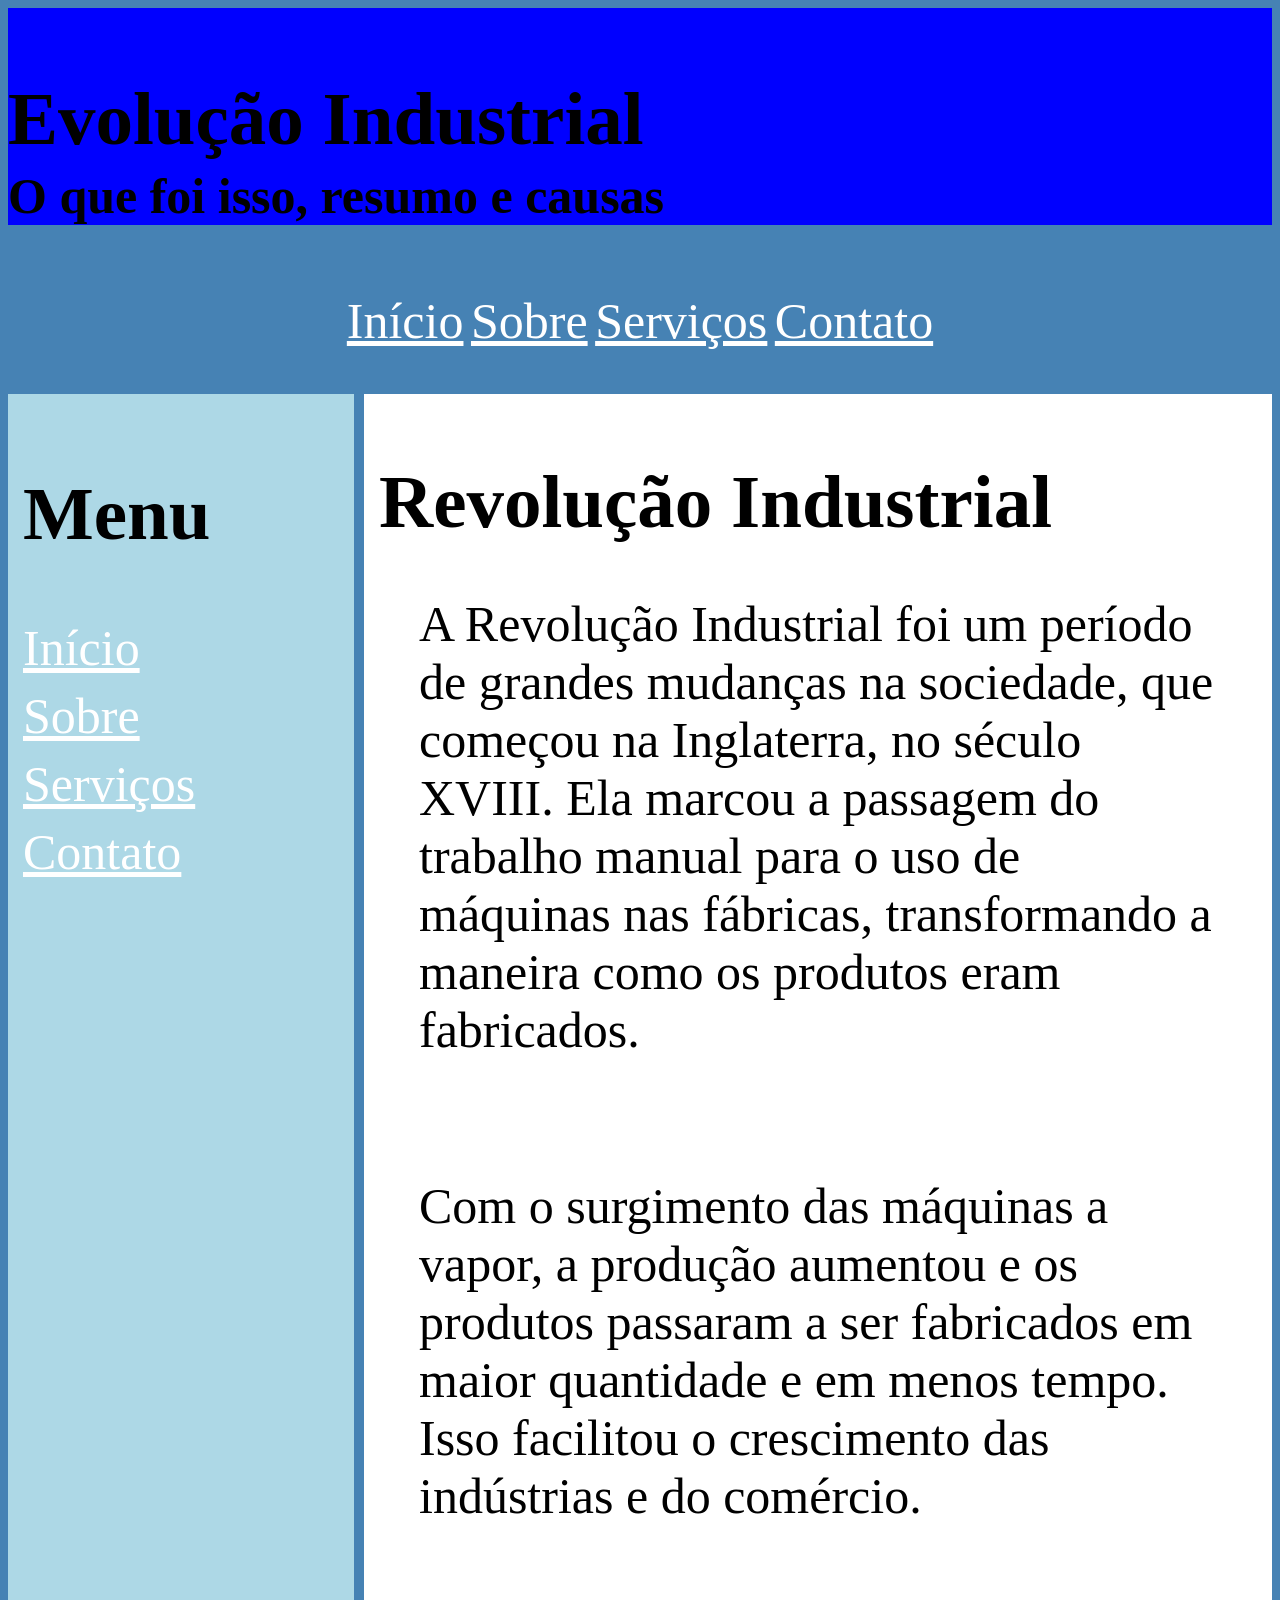
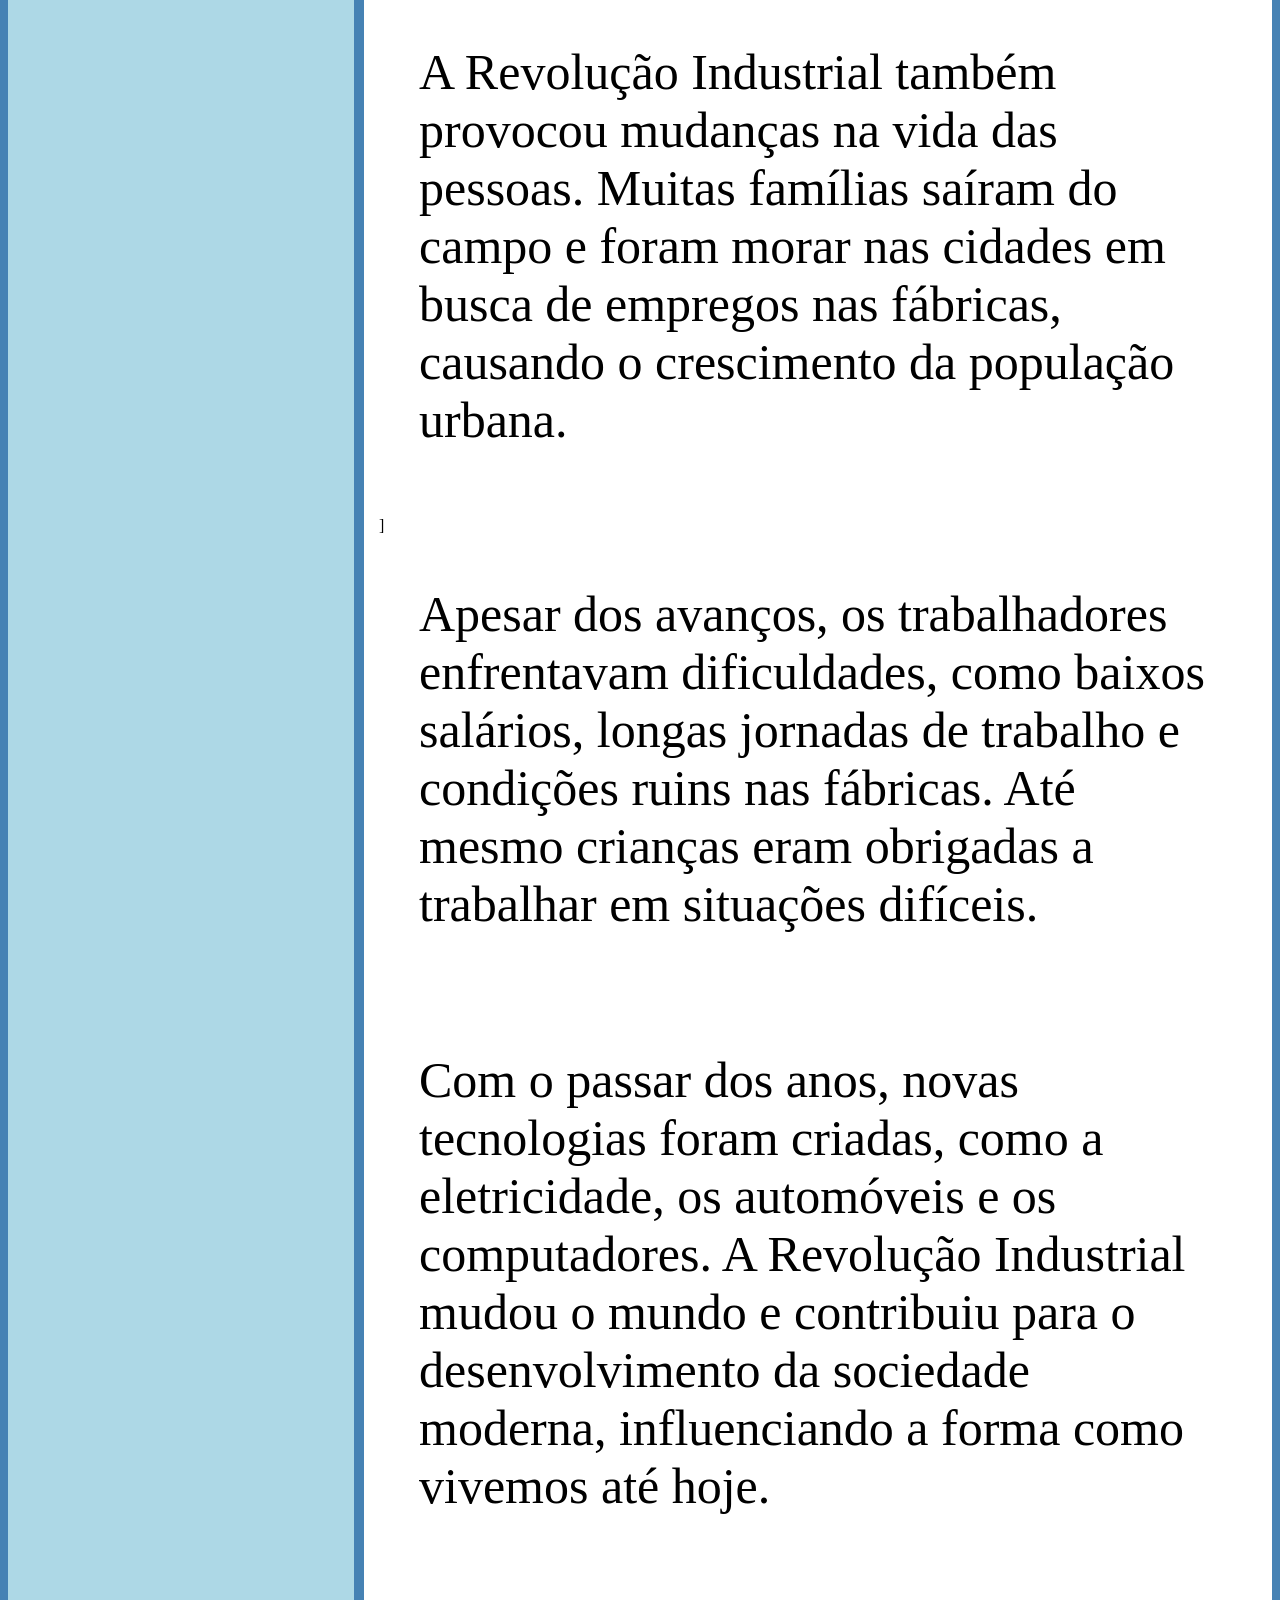
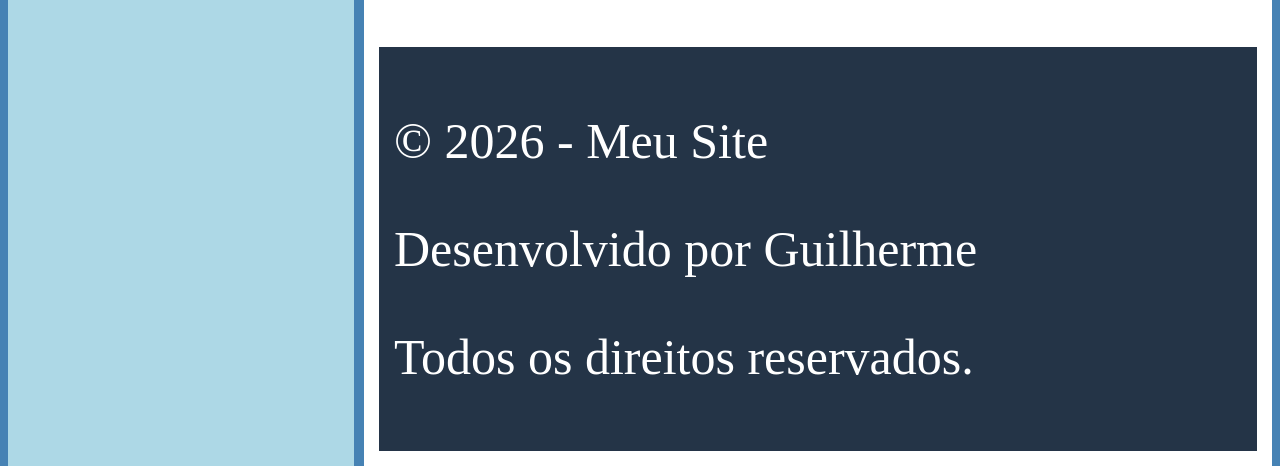
<file: index.html>
<!DOCTYPE html>
<html lang="en">
<head>
    <meta charset="UTF-8">
    <meta name="viewport" content="width=device-width, initial-scale=1.0">
    <title>Document</title>
    <link rel="stylesheet" href="CSS 1.css">
</head>
<body>
    <header>
        <br>
     <h1 style="font-size: 75px;">Evolução Industrial</h1>
     <h4 style="font-size: 50px;">O que foi isso, resumo e causas</h4>
 </header>



<nav>
<center>
<a href="index.html" style="color: white;font-size: 50px;">Início</a>
<a href="Sobre.html" style="color: white;font-size: 50px;">Sobre</a>
<a href="Serviços.html" style="color: white;font-size: 50px;">Serviços</a>
<a href="Contato.html" style="color: white;font-size: 50px;">Contato</a>
</center>
<br>
</nav>

<div class="container">

<aside>
<h2 style="font-size: 75px;">Menu</h2>
<a href="HTML 1.html" style="font-size: 50px;color: white;">Início</a>
<a href="Sobre.html" style="font-size: 50px;color: white;">Sobre</a>
<a href="Serviços.html" style="font-size: 50px;color: white;">Serviços</a>
<a href="Contato.html" style="font-size: 50px;color: white;">Contato</a>
</aside>

<main>
<h1 style="font-size: 75px;">Revolução Industrial</h1>
<blockquote><p style="font-size: 50px;">A Revolução Industrial foi um período de grandes mudanças na sociedade, que começou na Inglaterra, no século XVIII. Ela marcou a passagem do trabalho manual para o uso de máquinas nas fábricas, transformando a maneira como os produtos eram fabricados.</p></blockquote>
<br>
<blockquote><p style="font-size: 50px;">Com o surgimento das máquinas a vapor, a produção aumentou e os produtos passaram a ser fabricados em maior quantidade e em menos tempo. Isso facilitou o crescimento das indústrias e do comércio.</p></blockquote>
<br>
<blockquote><p style="font-size: 50px;">A Revolução Industrial também provocou mudanças na vida das pessoas. Muitas famílias saíram do campo e foram morar nas cidades em busca de empregos nas fábricas, causando o crescimento da população urbana.</p></blockquote>
<br>]
<blockquote><p style="font-size: 50px;">Apesar dos avanços, os trabalhadores enfrentavam dificuldades, como baixos salários, longas jornadas de trabalho e condições ruins nas fábricas. Até mesmo crianças eram obrigadas a trabalhar em situações difíceis.</p></blockquote>
<br>
<blockquote><p style="font-size: 50px;">Com o passar dos anos, novas tecnologias foram criadas, como a eletricidade, os automóveis e os computadores. A Revolução Industrial mudou o mundo e contribuiu para o desenvolvimento da sociedade moderna, influenciando a forma como vivemos até hoje.</p></blockquote>
<br>
<br>
<br>
<br>

<footer>
    <p style="font-size: 50px;">© 2026 - Meu Site</p>
    <p style="font-size: 50px;">Desenvolvido por Guilherme</p>
    <p style="font-size: 50px;">Todos os direitos reservados.</p>



</footer>



</main>

</div>

</body>
</html>
</file>
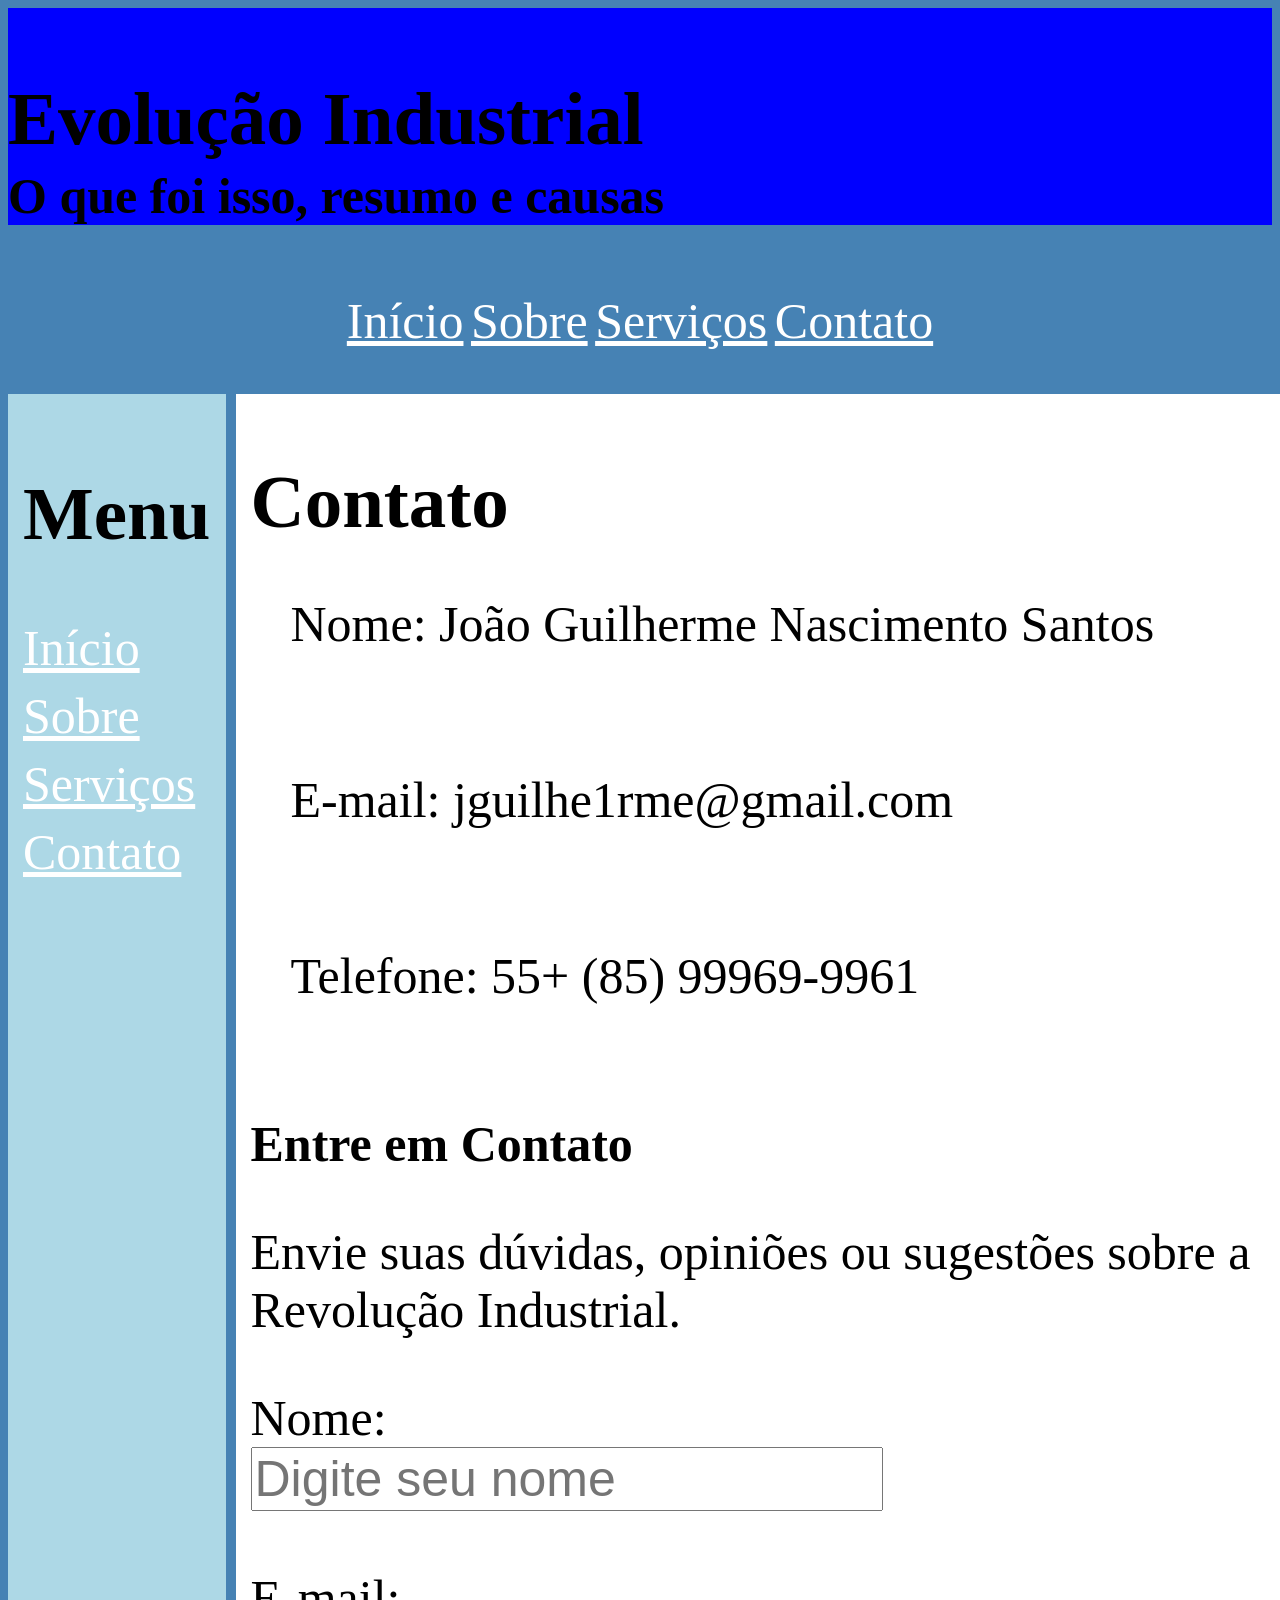
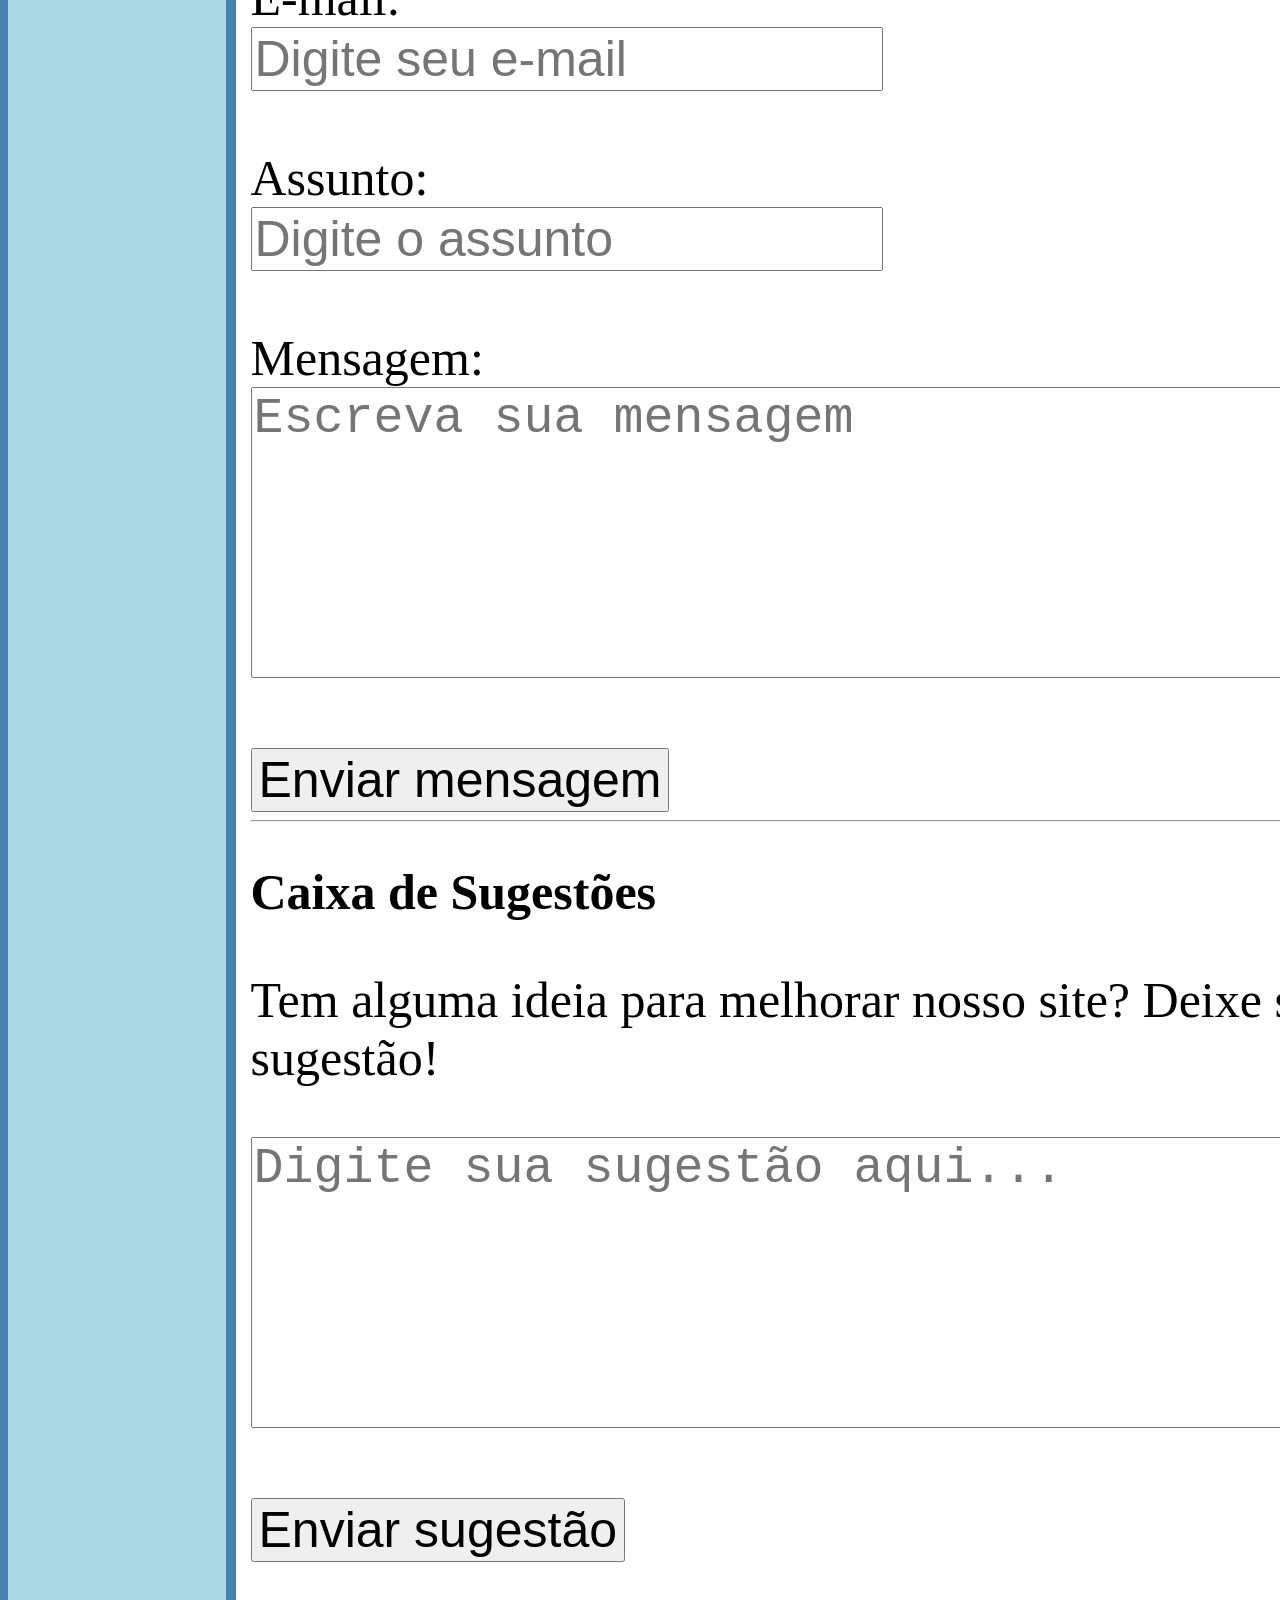
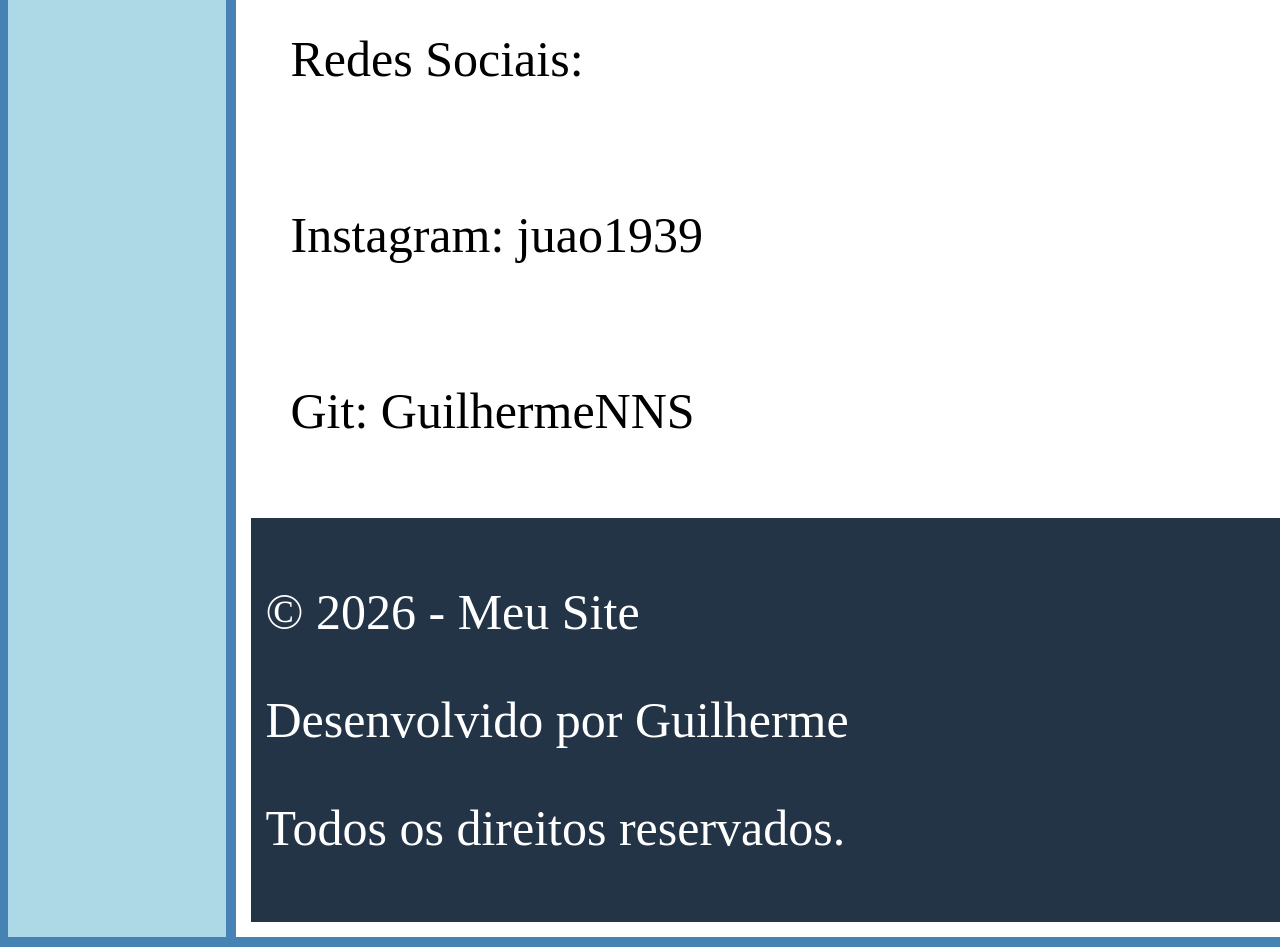
<file: Contato.html>
<!DOCTYPE html>
<html lang="en">
<head>
    <meta charset="UTF-8">
    <meta name="viewport" content="width=device-width, initial-scale=1.0">
    <title>Document</title>
    <link rel="stylesheet" href="CSS 1.css">
</head>
<body>
    <header>
        <br>
     <h1 style="font-size: 75px;">Evolução Industrial</h1>
     <h4 style="font-size: 50px;">O que foi isso, resumo e causas</h4>
 </header>



<nav>
<center>
<a href="index.html" style="color: white;font-size: 50px;">Início</a>
<a href="Sobre.html" style="color: white;font-size: 50px;">Sobre</a>
<a href="Serviços.html" style="color: white;font-size: 50px;">Serviços</a>
<a href="Contato.html" style="color: white;font-size: 50px;">Contato</a>
</center>
<br>
</nav>

<div class="container">

<aside>
<h2 style="font-size: 75px;">Menu</h2>
<a href="HTML 1.html" style="font-size: 50px;color: white;">Início</a>
<a href="Sobre.html" style="font-size: 50px;color: white;">Sobre</a>
<a href="Serviços.html" style="font-size: 50px;color: white;">Serviços</a>
<a href="Contato.html" style="font-size: 50px;color: white;">Contato</a>
</aside>

<main>
<h1 style="font-size: 75px;">Contato</h1>
<blockquote><p style="font-size: 50px;">Nome: João Guilherme Nascimento Santos</p></blockquote>
<br>
<blockquote><p style="font-size: 50px;">E-mail: jguilhe1rme@gmail.com</p></blockquote>
<br>
<blockquote><p style="font-size: 50px;">Telefone: 55+ (85) 99969-9961</p></blockquote>
<br>

<h2 style="font-size: 50px;">Entre em Contato</h2>

<p style="font-size: 50px;">Envie suas dúvidas, opiniões ou sugestões sobre a Revolução Industrial.</p>

<form style="font-size: 50px;">
    <label>Nome:</label><br>
    <input type="text" placeholder="Digite seu nome" required style="font-size: 50px;">
    <br><br>

    <label>E-mail:</label><br>
    <input type="email" placeholder="Digite seu e-mail" required style="font-size: 50px;">
    <br><br>

    <label>Assunto:</label><br>
    <input type="text" placeholder="Digite o assunto" style="font-size: 50px;">
    <br><br>

    <label>Mensagem:</label><br>
    <textarea placeholder="Escreva sua mensagem" rows="5" cols="40" style="font-size: 50px;"></textarea>
    <br><br>

    <button type="submit" style="font-size: 50px;">Enviar mensagem</button>
</form>

<hr>

<h2 style="font-size: 50px;">Caixa de Sugestões</h2>

<p style="font-size: 50px;">Tem alguma ideia para melhorar nosso site? 
Deixe sua sugestão!</p>

<form>
    <textarea placeholder="Digite sua sugestão aqui..." rows="5" cols="40" style="font-size: 50px;"></textarea>
    <br><br>

    <button type="submit" style="font-size: 50px;">Enviar sugestão</button>
</form>
<br>
<blockquote><p style="font-size: 50px;">Redes Sociais:</p></blockquote>
<br>
<blockquote><p style="font-size: 50px;">Instagram: juao1939</p></blockquote>
<br>
<blockquote><p style="font-size: 50px;">Git: GuilhermeNNS</p></blockquote>
<br>
<footer>
    <p style="font-size: 50px;">© 2026 - Meu Site</p>
    <p style="font-size: 50px;">Desenvolvido por Guilherme</p>
    <p style="font-size: 50px;">Todos os direitos reservados.</p>



</footer>



</main>

</div>

</body>
</html>
</file>
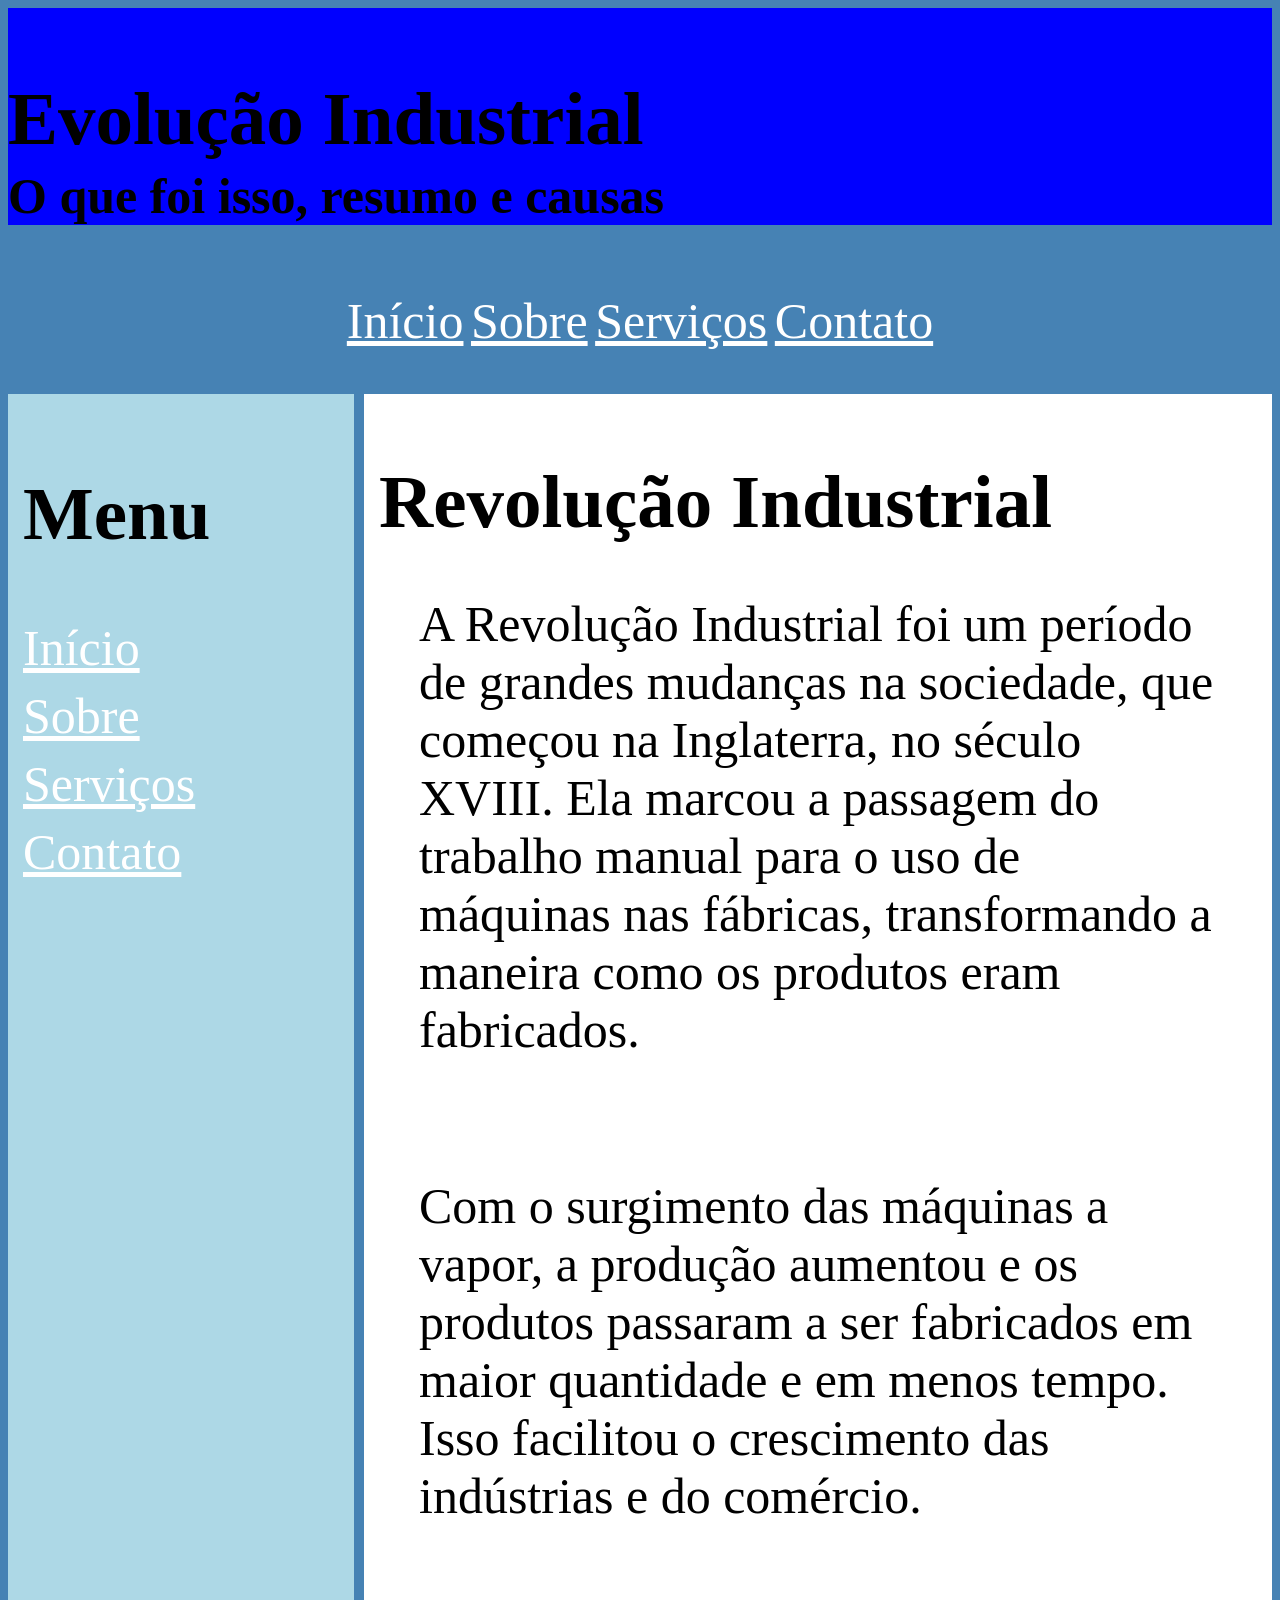
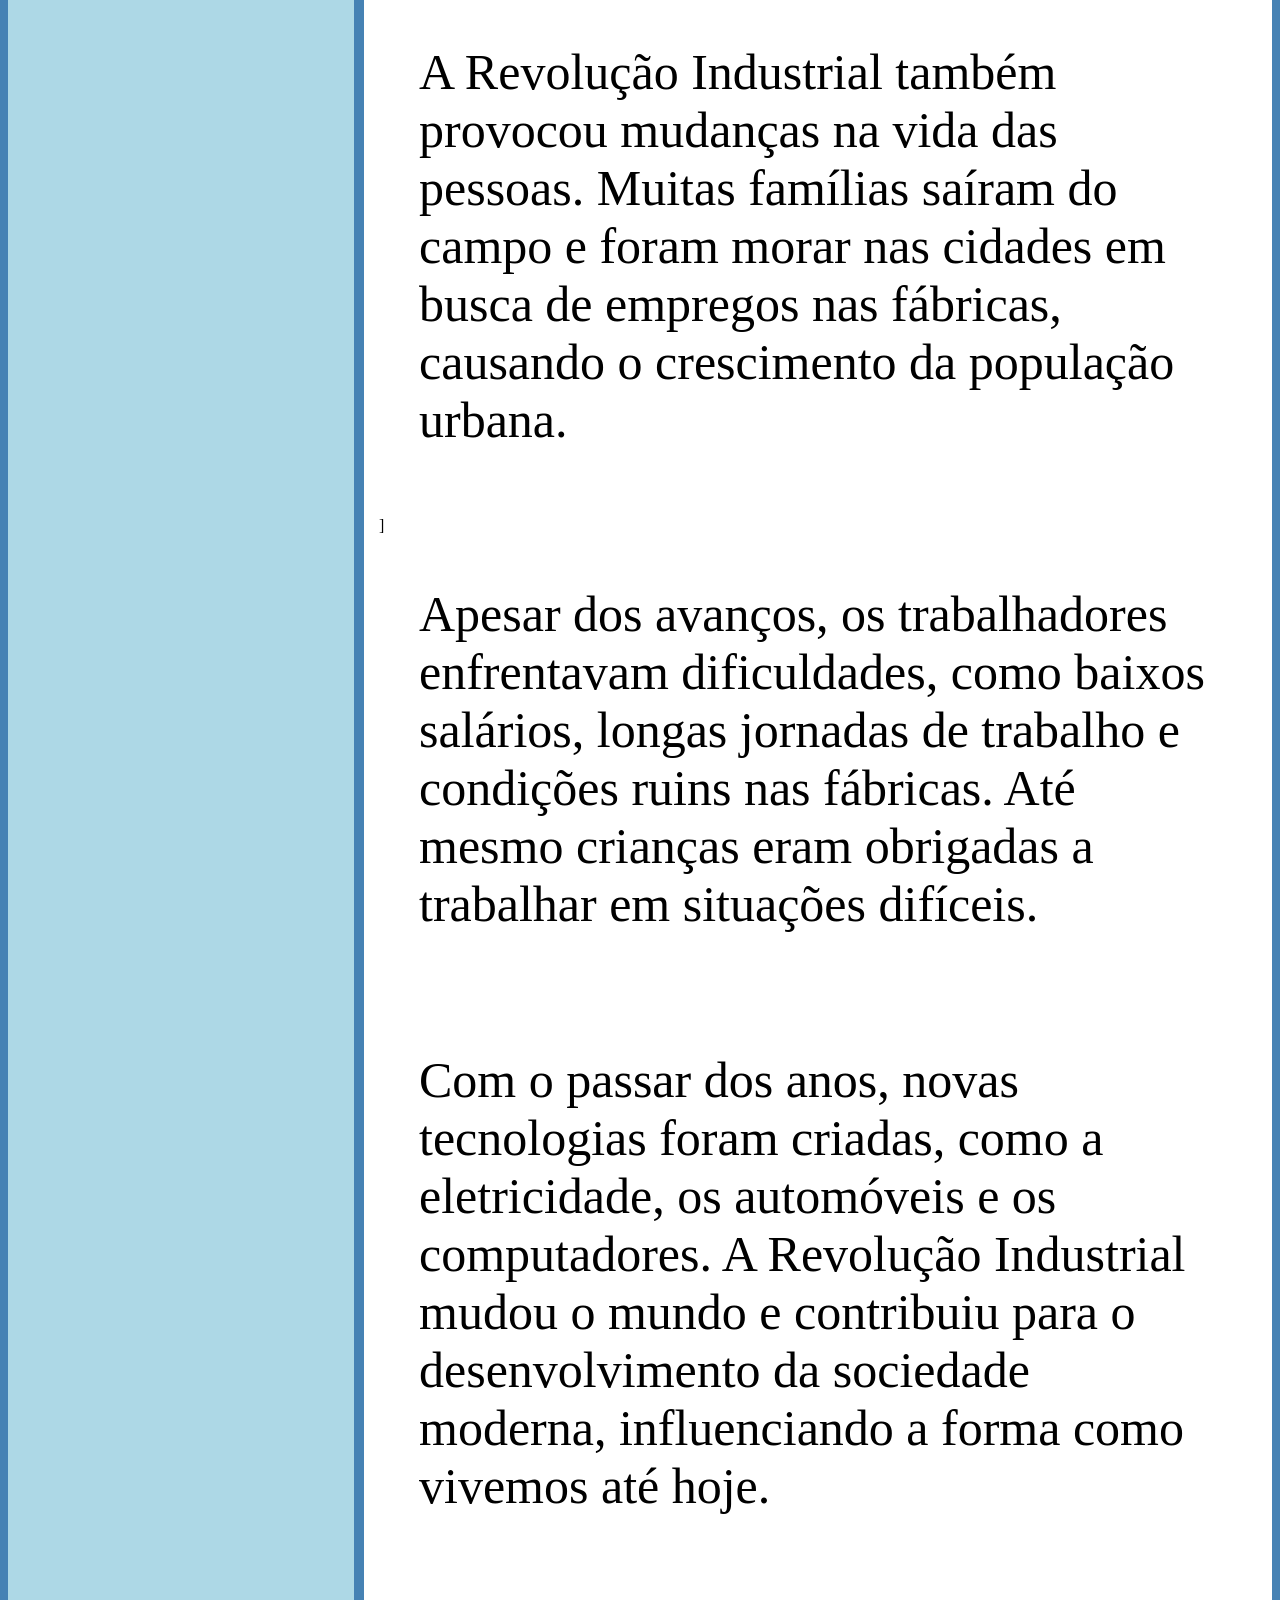
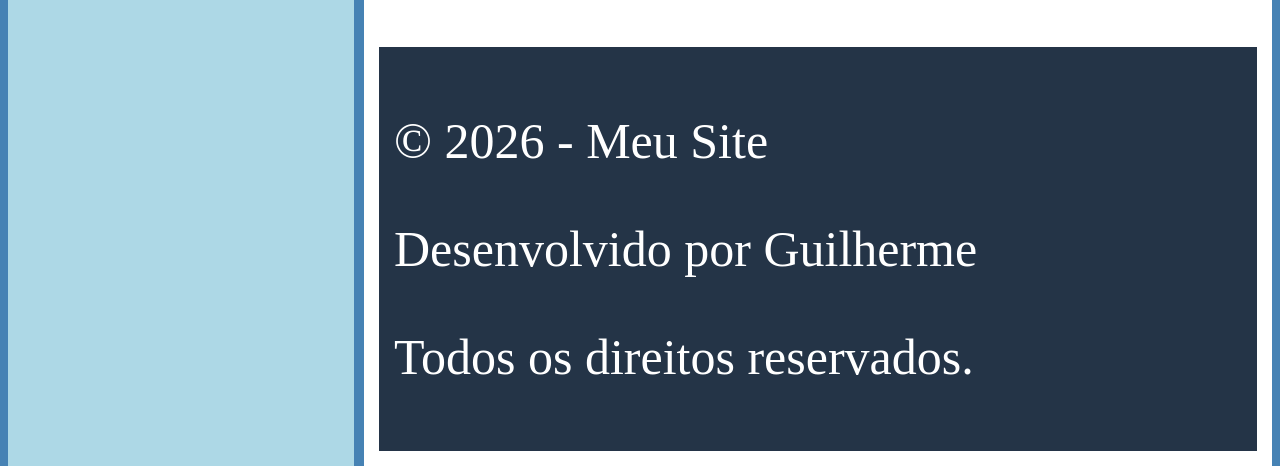
<file: HTML 1.html>
<!DOCTYPE html>
<html lang="en">
<head>
    <meta charset="UTF-8">
    <meta name="viewport" content="width=device-width, initial-scale=1.0">
    <title>Document</title>
    <link rel="stylesheet" href="CSS 1.css">
</head>
<body>
    <header>
        <br>
     <h1 style="font-size: 75px;">Evolução Industrial</h1>
     <h4 style="font-size: 50px;">O que foi isso, resumo e causas</h4>
 </header>



<nav>
<center>
<a href="HTML 1.html" style="color: white;font-size: 50px;">Início</a>
<a href="Sobre.html" style="color: white;font-size: 50px;">Sobre</a>
<a href="Serviços.html" style="color: white;font-size: 50px;">Serviços</a>
<a href="Contato.html" style="color: white;font-size: 50px;">Contato</a>
</center>
<br>
</nav>

<div class="container">

<aside>
<h2 style="font-size: 75px;">Menu</h2>
<a href="HTML 1.html" style="font-size: 50px;color: white;">Início</a>
<a href="Sobre.html" style="font-size: 50px;color: white;">Sobre</a>
<a href="Serviços.html" style="font-size: 50px;color: white;">Serviços</a>
<a href="Contato.html" style="font-size: 50px;color: white;">Contato</a>
</aside>

<main>
<h1 style="font-size: 75px;">Revolução Industrial</h1>
<blockquote><p style="font-size: 50px;">A Revolução Industrial foi um período de grandes mudanças na sociedade, que começou na Inglaterra, no século XVIII. Ela marcou a passagem do trabalho manual para o uso de máquinas nas fábricas, transformando a maneira como os produtos eram fabricados.</p></blockquote>
<br>
<blockquote><p style="font-size: 50px;">Com o surgimento das máquinas a vapor, a produção aumentou e os produtos passaram a ser fabricados em maior quantidade e em menos tempo. Isso facilitou o crescimento das indústrias e do comércio.</p></blockquote>
<br>
<blockquote><p style="font-size: 50px;">A Revolução Industrial também provocou mudanças na vida das pessoas. Muitas famílias saíram do campo e foram morar nas cidades em busca de empregos nas fábricas, causando o crescimento da população urbana.</p></blockquote>
<br>]
<blockquote><p style="font-size: 50px;">Apesar dos avanços, os trabalhadores enfrentavam dificuldades, como baixos salários, longas jornadas de trabalho e condições ruins nas fábricas. Até mesmo crianças eram obrigadas a trabalhar em situações difíceis.</p></blockquote>
<br>
<blockquote><p style="font-size: 50px;">Com o passar dos anos, novas tecnologias foram criadas, como a eletricidade, os automóveis e os computadores. A Revolução Industrial mudou o mundo e contribuiu para o desenvolvimento da sociedade moderna, influenciando a forma como vivemos até hoje.</p></blockquote>
<br>
<br>
<br>
<br>

<footer>
    <p style="font-size: 50px;">© 2026 - Meu Site</p>
    <p style="font-size: 50px;">Desenvolvido por Guilherme</p>
    <p style="font-size: 50px;">Todos os direitos reservados.</p>



</footer>



</main>

</div>

</body>
</html>
</file>
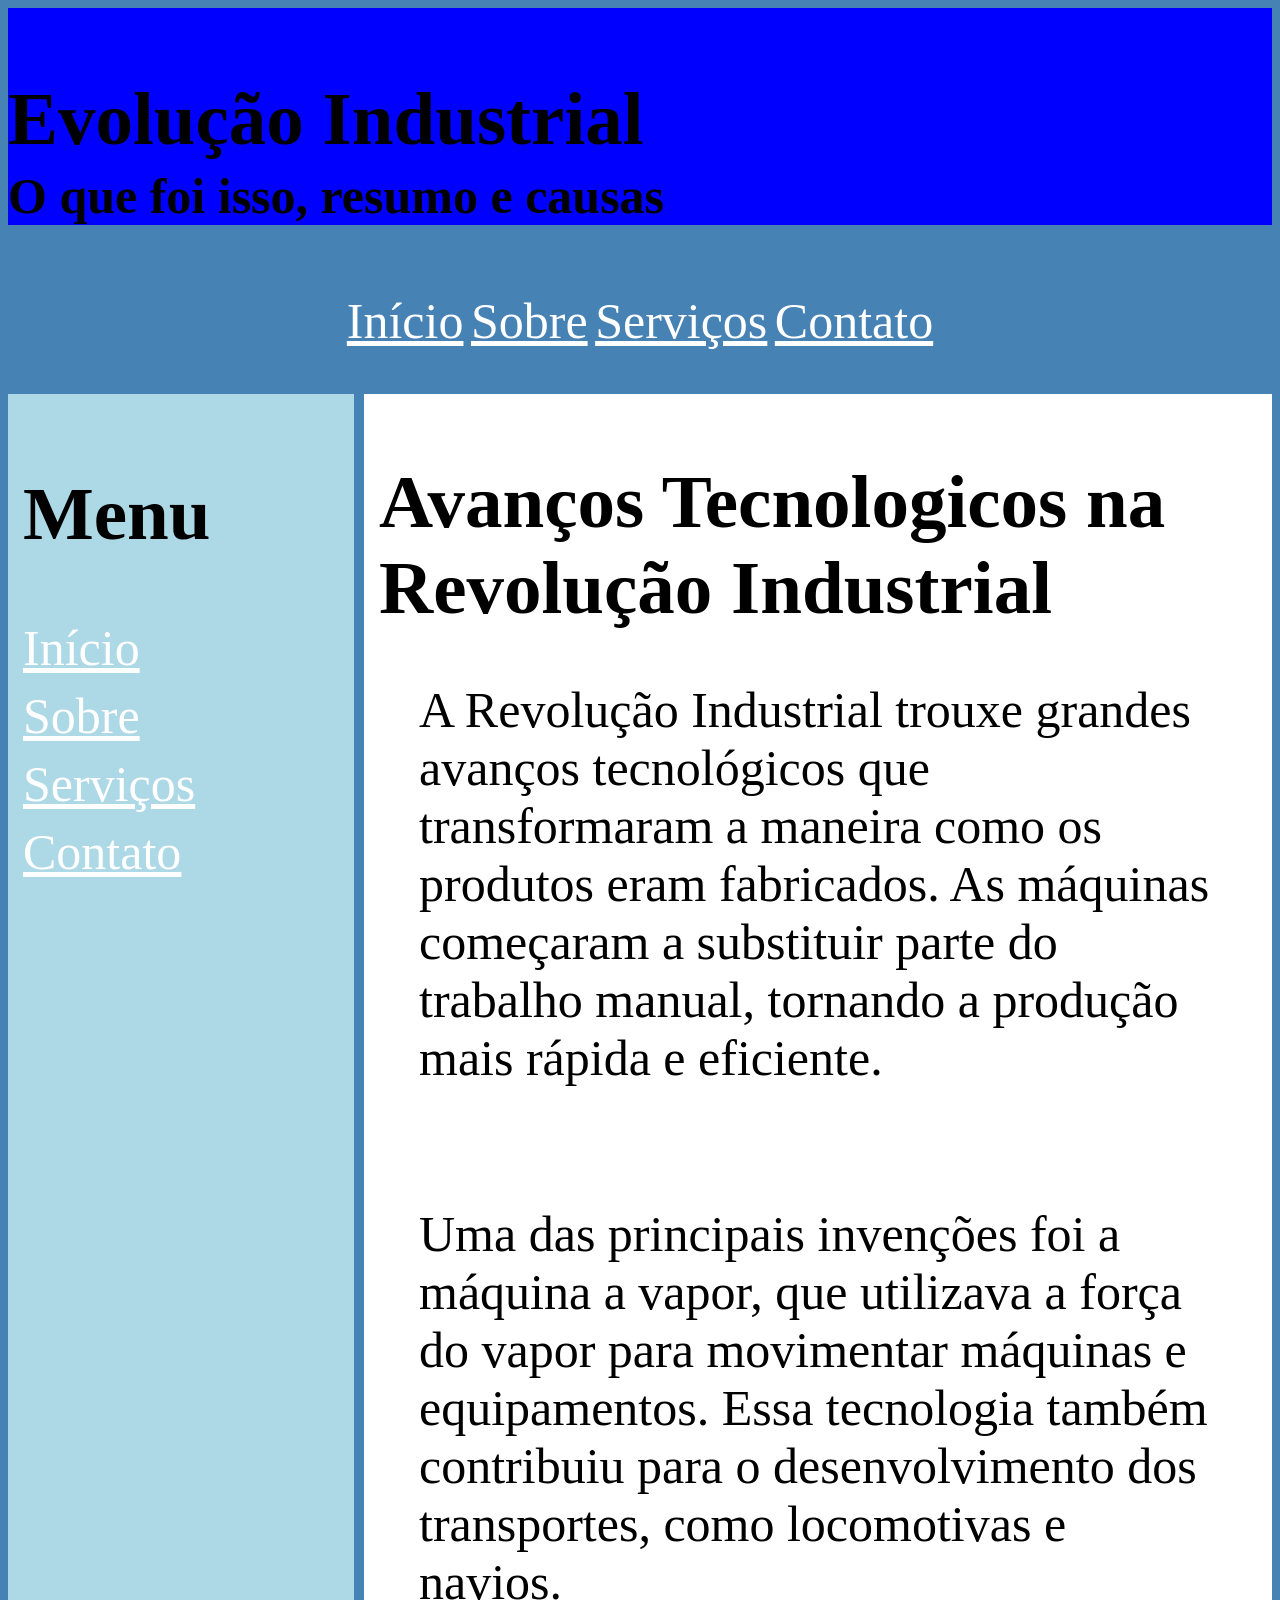
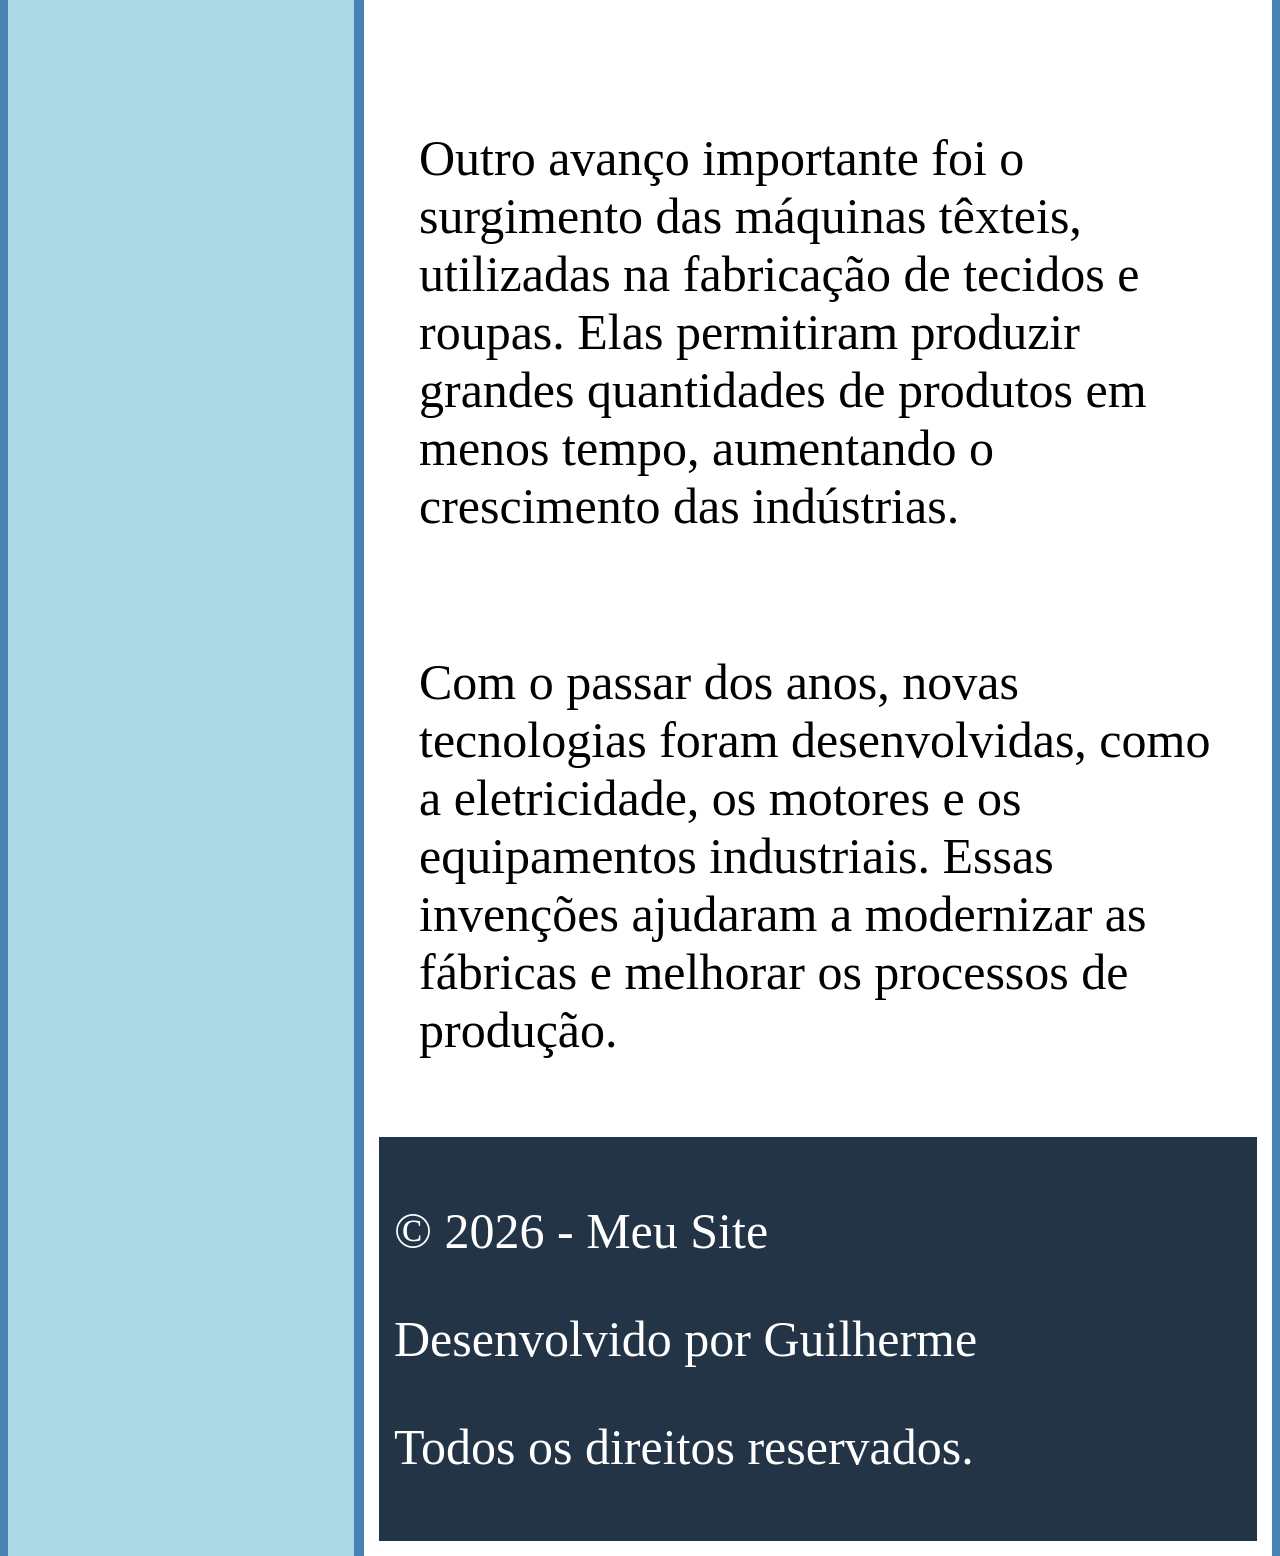
<file: Serviços.html>
<!DOCTYPE html>
<html lang="en">
<head>
    <meta charset="UTF-8">
    <meta name="viewport" content="width=device-width, initial-scale=1.0">
    <title>Document</title>
    <link rel="stylesheet" href="CSS 1.css">
</head>
<body>
    <header>
        <br>
     <h1 style="font-size: 75px;">Evolução Industrial</h1>
     <h4 style="font-size: 50px;">O que foi isso, resumo e causas</h4>
 </header>



<nav>
<center>
<a href="index.html" style="color: white;font-size: 50px;">Início</a>
<a href="Sobre.html" style="color: white;font-size: 50px;">Sobre</a>
<a href="Serviços.html" style="color: white;font-size: 50px;">Serviços</a>
<a href="Contato.html" style="color: white;font-size: 50px;">Contato</a>
</center>
<br>
</nav>

<div class="container">

<aside>
<h2 style="font-size: 75px;">Menu</h2>
<a href="HTML 1.html" style="font-size: 50px;color: white;">Início</a>
<a href="Sobre.html" style="font-size: 50px;color: white;">Sobre</a>
<a href="Serviços.html" style="font-size: 50px;color: white;">Serviços</a>
<a href="Contato.html" style="font-size: 50px;color: white;">Contato</a>
</aside>

<main>
<h1 style="font-size: 75px;">Avanços Tecnologicos na Revolução Industrial</h1>
<blockquote><p style="font-size: 50px;">A Revolução Industrial trouxe grandes avanços tecnológicos que transformaram a maneira como os produtos eram fabricados. As máquinas começaram a substituir parte do trabalho manual, tornando a produção mais rápida e eficiente.</p></blockquote>
<br>
<blockquote><p style="font-size: 50px;">Uma das principais invenções foi a máquina a vapor, que utilizava a força do vapor para movimentar máquinas e equipamentos. Essa tecnologia também contribuiu para o desenvolvimento dos transportes, como locomotivas e navios.</p></blockquote>
<br>
<blockquote><p style="font-size: 50px;">Outro avanço importante foi o surgimento das máquinas têxteis, utilizadas na fabricação de tecidos e roupas. Elas permitiram produzir grandes quantidades de produtos em menos tempo, aumentando o crescimento das indústrias.</p></blockquote>
<br>
<blockquote><p style="font-size: 50px;">Com o passar dos anos, novas tecnologias foram desenvolvidas, como a eletricidade, os motores e os equipamentos industriais. Essas invenções ajudaram a modernizar as fábricas e melhorar os processos de produção.</p></blockquote>
<br>
<footer>
    <p style="font-size: 50px;">© 2026 - Meu Site</p>
    <p style="font-size: 50px;">Desenvolvido por Guilherme</p>
    <p style="font-size: 50px;">Todos os direitos reservados.</p>



</footer>



</main>

</div>

</body>
</html>
</file>
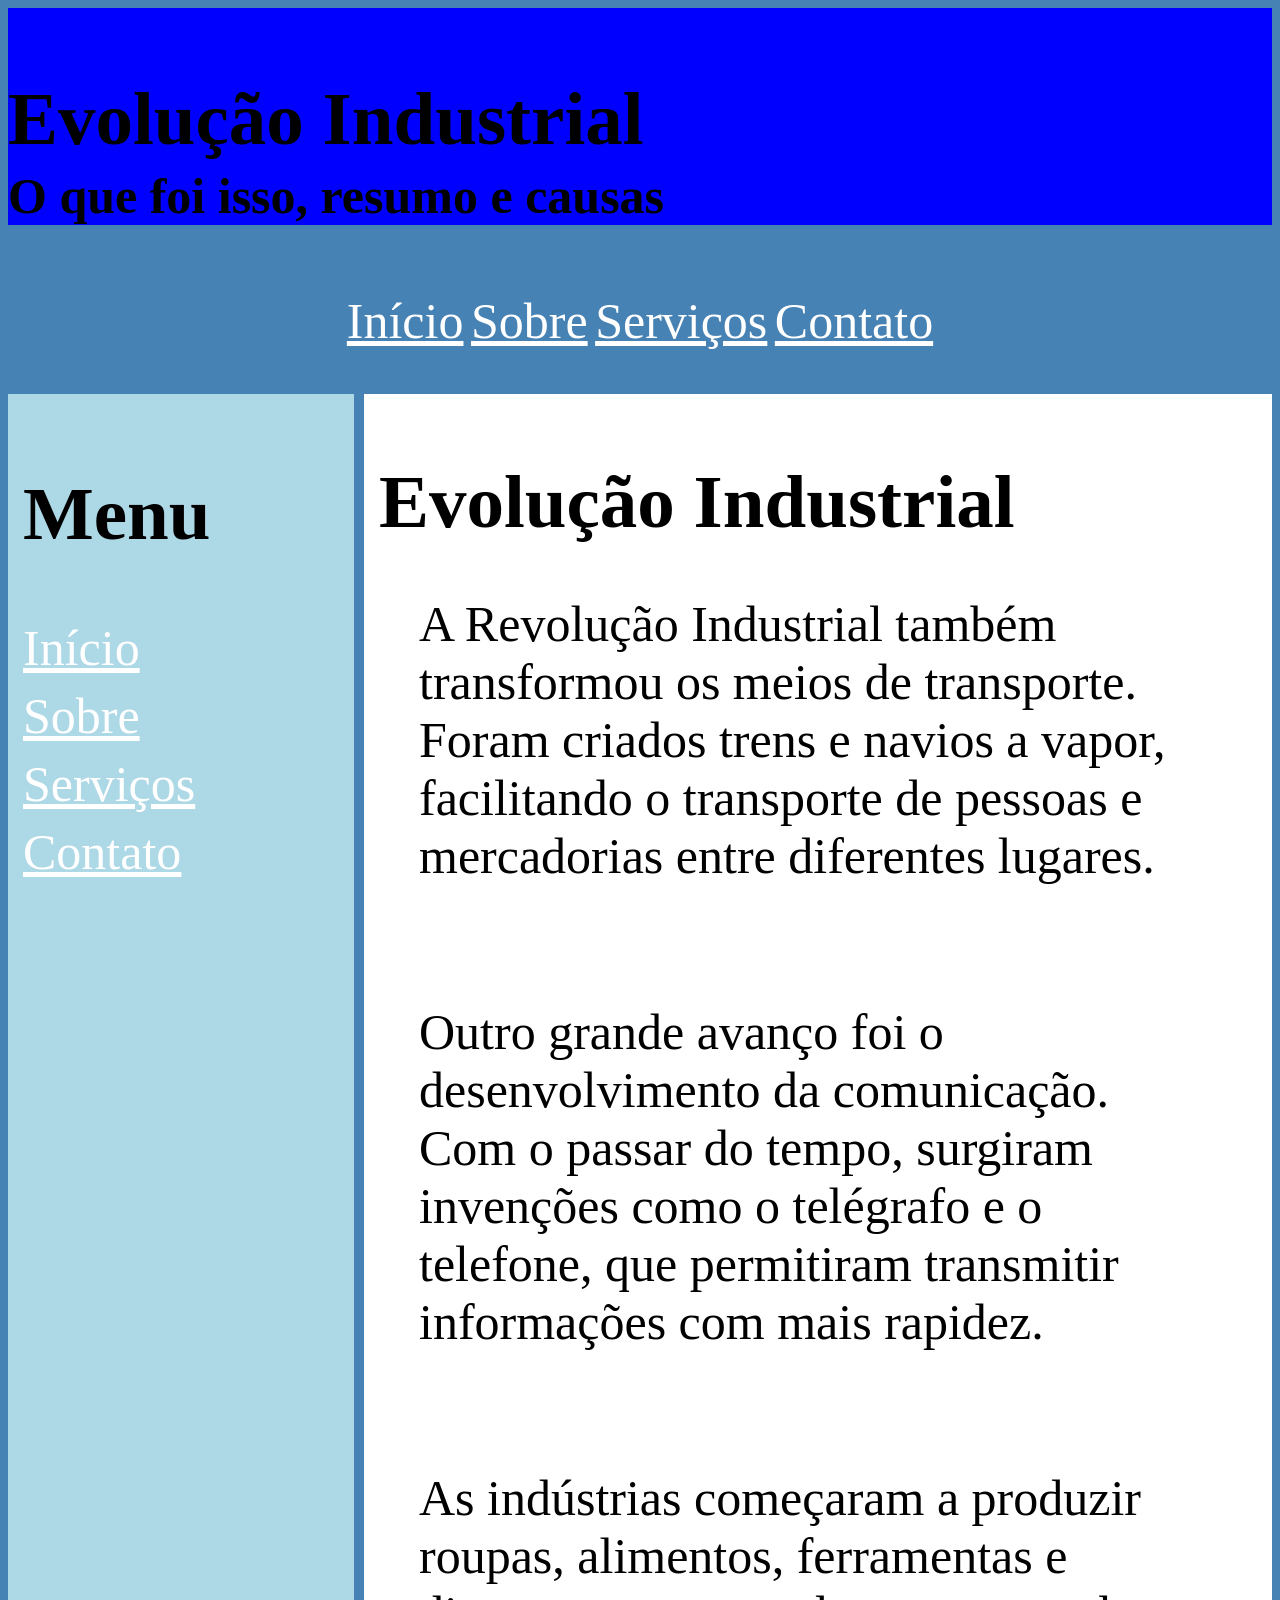
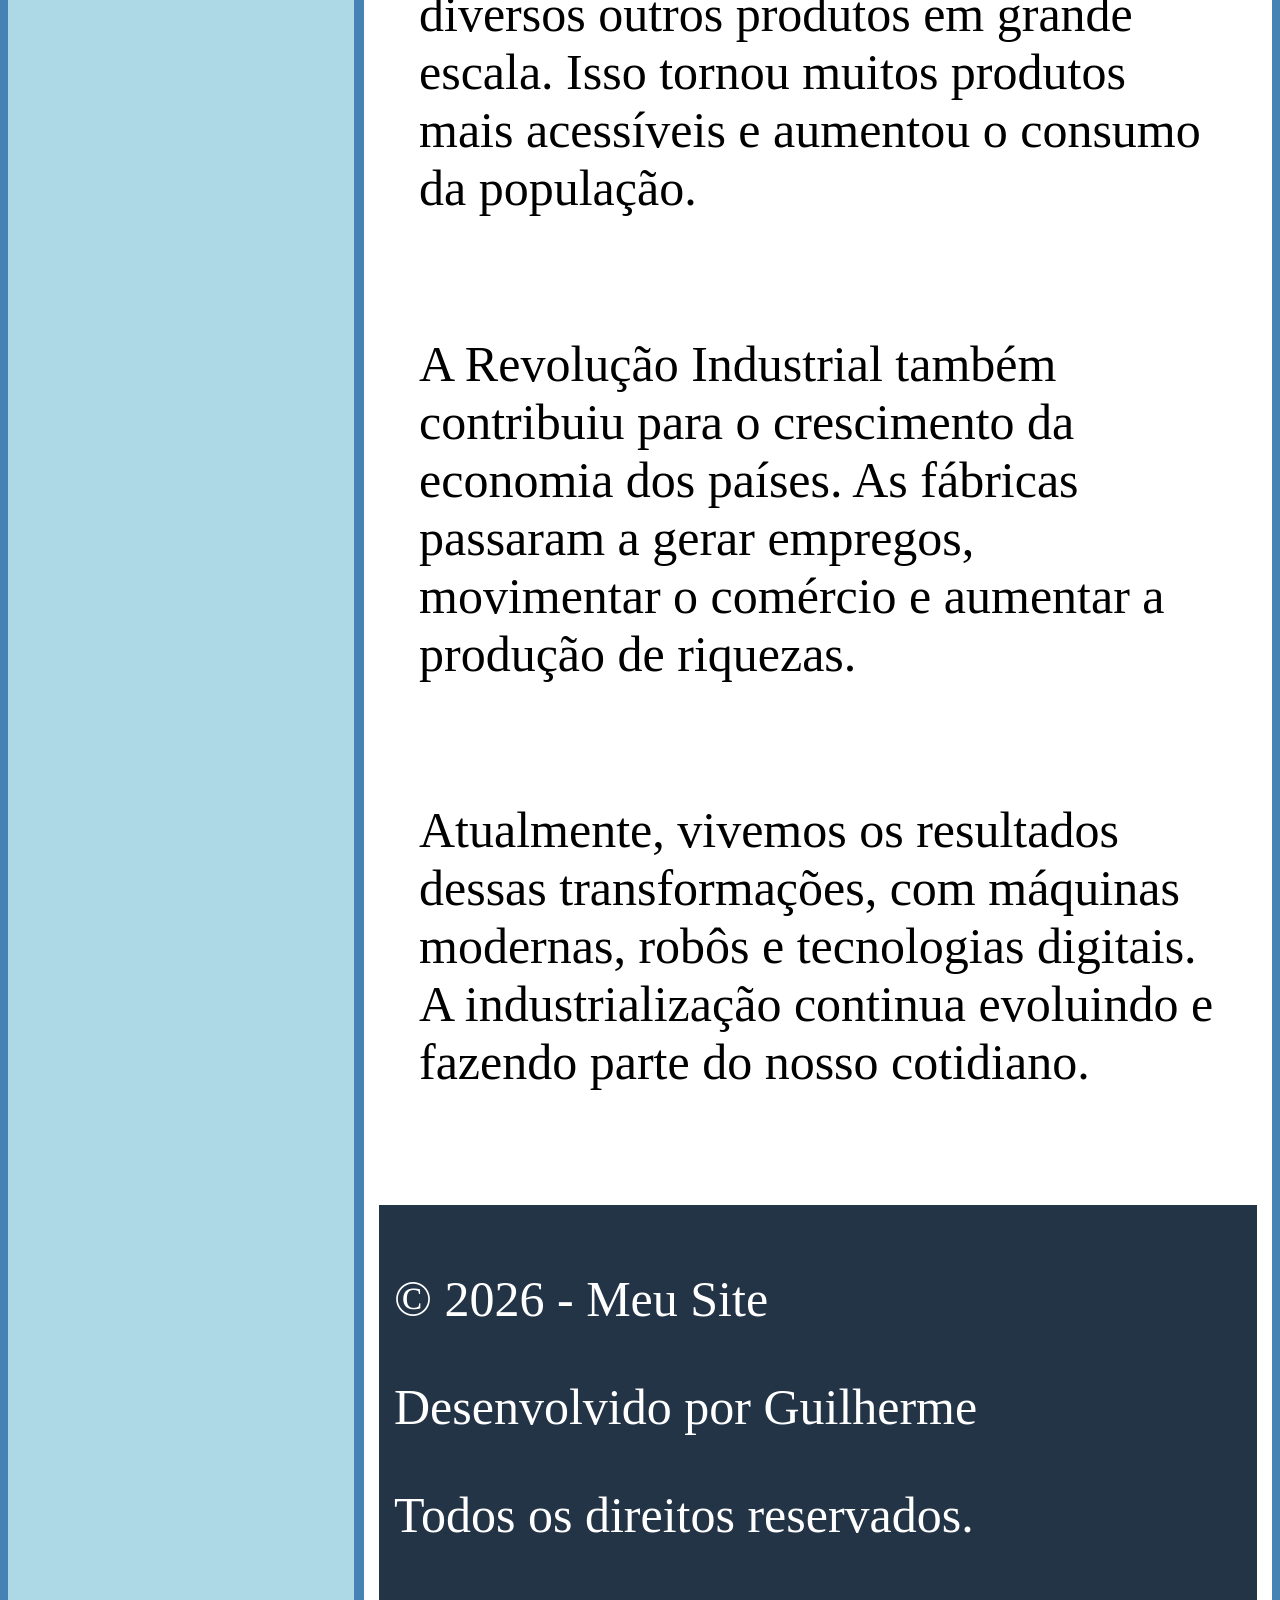
<file: Sobre.html>
<!DOCTYPE html>
<html lang="en">
<head>
    <meta charset="UTF-8">
    <meta name="viewport" content="width=device-width, initial-scale=1.0">
    <title>Document</title>
    <link rel="stylesheet" href="CSS 1.css">
</head>
<body>
    <header>
        <br>
     <h1 style="font-size: 75px;">Evolução Industrial</h1>
     <h4 style="font-size: 50px;">O que foi isso, resumo e causas</h4>
 </header>



<nav>
<center>
<a href="index.html" style="color: white;font-size: 50px;">Início</a>
<a href="Sobre.html" style="color: white;font-size: 50px;">Sobre</a>
<a href="Serviços.html" style="color: white;font-size: 50px;">Serviços</a>
<a href="Contato.html" style="color: white;font-size: 50px;">Contato</a>
</center>
<br>
</nav>

<div class="container">

<aside>
<h2 style="font-size: 75px;">Menu</h2>
<a href="HTML 1.html" style="font-size: 50px;color: white;">Início</a>
<a href="Sobre.html" style="font-size: 50px;color: white;">Sobre</a>
<a href="Serviços.html" style="font-size: 50px;color: white;">Serviços</a>
<a href="Contato.html" style="font-size: 50px;color: white;">Contato</a>
</aside>

<main>
<h1 style="font-size: 75px;">Evolução Industrial</h1>
<blockquote><p style="font-size: 50px;">A Revolução Industrial também transformou os meios de transporte. Foram criados trens e navios a vapor, facilitando o transporte de pessoas e mercadorias entre diferentes lugares.</p></blockquote>
<br>
<blockquote><p style="font-size: 50px;">Outro grande avanço foi o desenvolvimento da comunicação. Com o passar do tempo, surgiram invenções como o telégrafo e o telefone, que permitiram transmitir informações com mais rapidez.</p></blockquote>
<br>
<blockquote><p style="font-size: 50px;">As indústrias começaram a produzir roupas, alimentos, ferramentas e diversos outros produtos em grande escala. Isso tornou muitos produtos mais acessíveis e aumentou o consumo da população.</p></blockquote>
<br>
<blockquote><p style="font-size: 50px;">A Revolução Industrial também contribuiu para o crescimento da economia dos países. As fábricas passaram a gerar empregos, movimentar o comércio e aumentar a produção de riquezas.</p></blockquote>
<br>
<blockquote><p style="font-size: 50px;">Atualmente, vivemos os resultados dessas transformações, com máquinas modernas, robôs e tecnologias digitais. A industrialização continua evoluindo e fazendo parte do nosso cotidiano.</p></blockquote>
<br>
<br>
<br>

<footer>
    <p style="font-size: 50px;">© 2026 - Meu Site</p>
    <p style="font-size: 50px;">Desenvolvido por Guilherme</p>
    <p style="font-size: 50px;">Todos os direitos reservados.</p>



</footer>



</main>

</div>

</body>
</html>
</file>
<file: CSS 1.css>
body
    {
        background-color: steelblue;
        font-family: 'Times New Roman', Times, serif;
        margin-bottom: 0px;
    }
    header
    {
        background-color: blue;
     }

 h1
    {
        margin-bottom: 5px;
    }
 h4
    {
        margin-top: 5px;
    }

nav
{
    font-size: 30px;
    font-family: 'Times New Roman', Times, serif;
    gap: 15px
    ;

}

aside
{
    background-color: lightblue;
    width: 25%;
    padding: 15px;
}

.container {
    display: flex;
    gap: 10px;
    margin-top: 10px;
    align-items: stretch;
    flex: 1;
}

aside {
    background-color: lightblue;
    width: 25%;
    padding: 15px;
}

main {
    background-color: white;
    flex: 1;
    padding: 15px;
}

aside a {
    display: block;
    margin-bottom: 10px;
    
    
}

footer {
    background-color: #243447;
    color: white;
    padding: 15px;
    margin-top: 10px;
    width: 100%;
    box-sizing: border-box;
}

form {
font-size: 50px;

}
</file>
